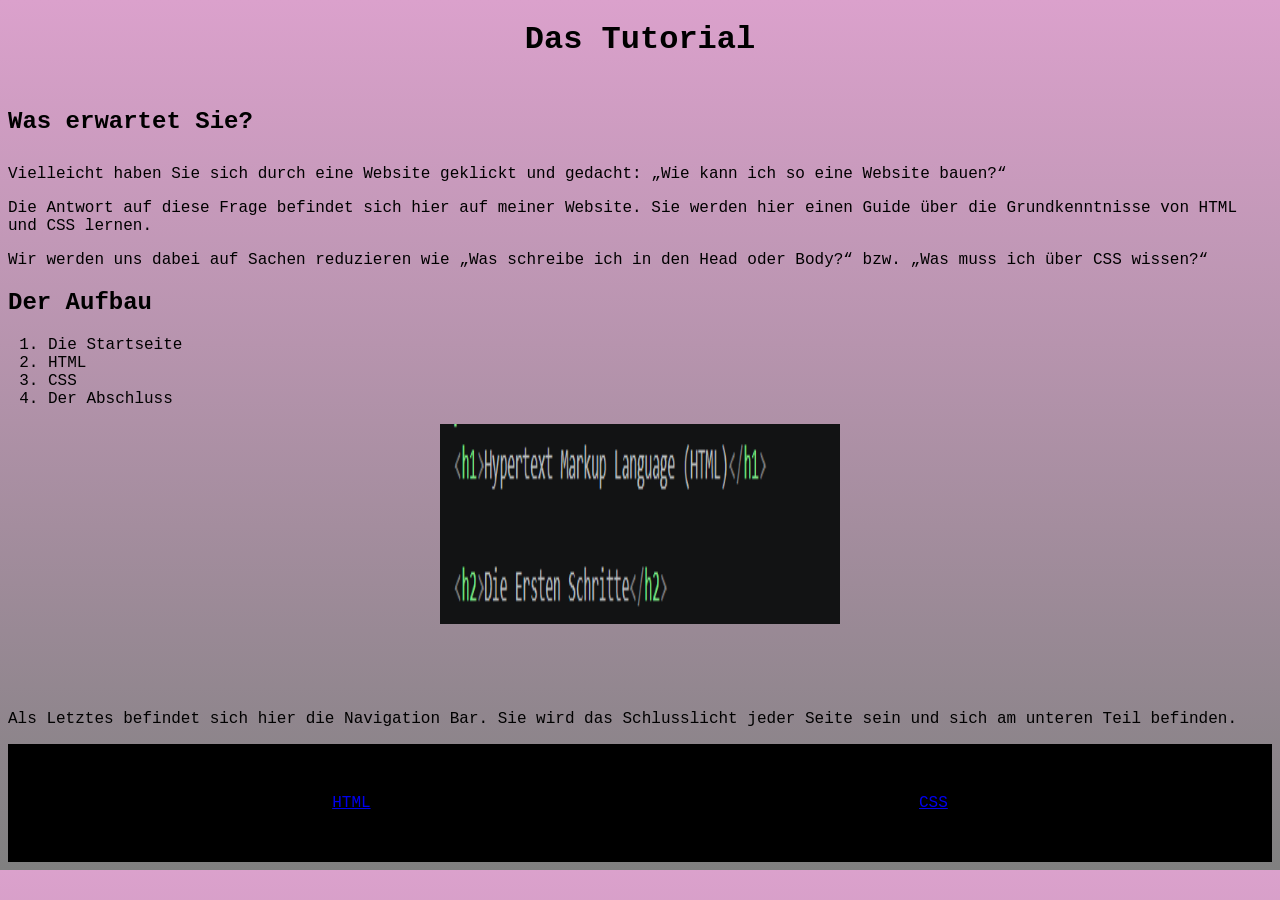
<file: index.html>
<!DOCTYPE html>
<html lang="de"> 

<head>
<meta charset="UTF-8">
<title>Tutorial zur Website-Erstellung</title>
<link rel="stylesheet" type="text/css" href="Startseite.css">
</head>

<body>
    <h1 class="Hauptueber">Das Tutorial</h1>
    <h2 class="nebenueber1">Was erwartet Sie?</h2>

    <div> 
        <p>Vielleicht haben Sie sich durch eine Website geklickt und gedacht: „Wie kann ich so eine Website bauen?“</p>
        <p>Die Antwort auf diese Frage befindet sich hier auf meiner Website. Sie werden hier einen Guide über die Grundkenntnisse von HTML und CSS lernen.</p>
        <p>Wir werden uns dabei auf Sachen reduzieren wie „Was schreibe ich in den Head oder Body?“ bzw. „Was muss ich über CSS wissen?“</p>
    </div>

    <h2>Der Aufbau</h2>
    <div>
        <ol>
            <li>Die Startseite</li>
            <li>HTML</li>
            <li>CSS</li>
            <li>Der Abschluss</li>
        </ol>
    </div>

    <div class="pic">
        <img class="pic" src="Screenshot 2026-09-24 100950.png" width="400" height="200" alt=""/>
    </div>

    <p>Als Letztes befindet sich hier die Navigation Bar. Sie wird das Schlusslicht jeder Seite sein und sich am unteren Teil befinden.</p>

    <div class="navbar">
        <a class="navbar1" href="HTML.html">HTML</a>
        <a class="navbar2" href="Css.html">CSS</a>
    </div>

</body>
</html>
</file>
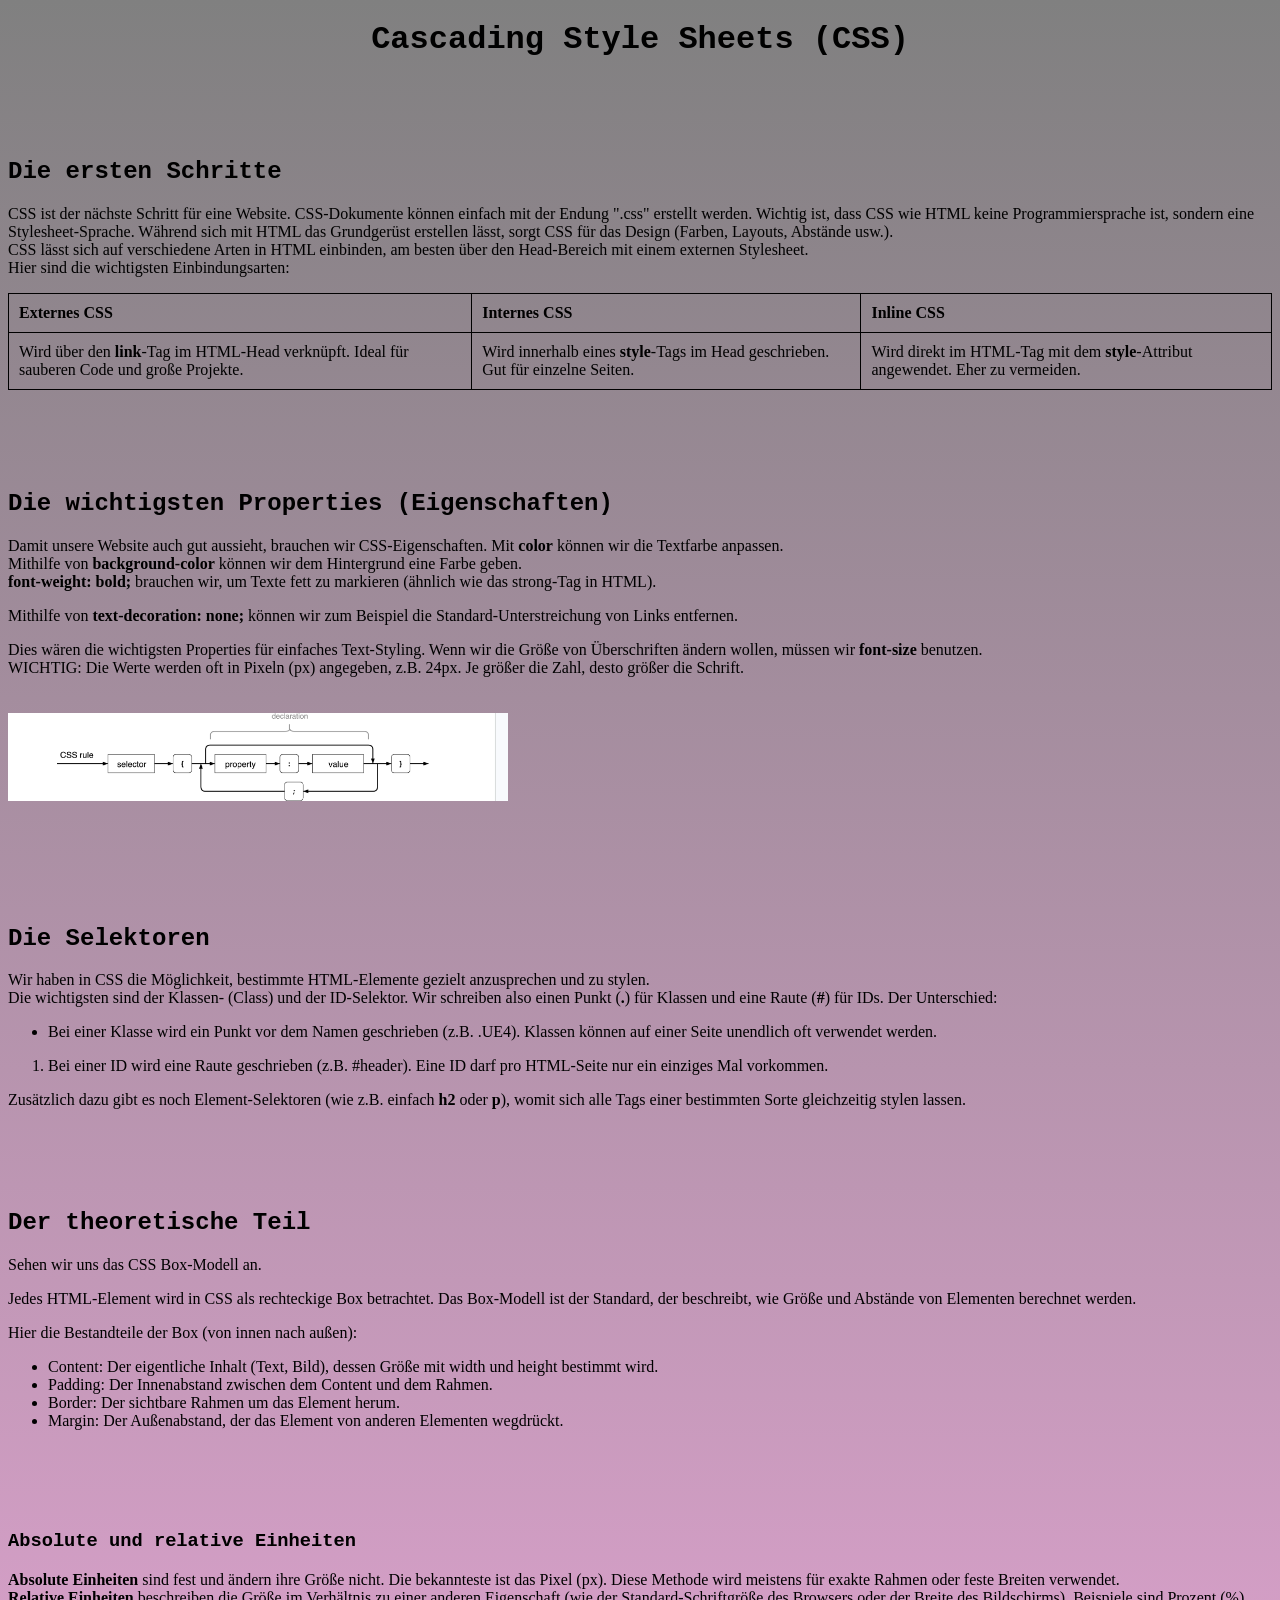
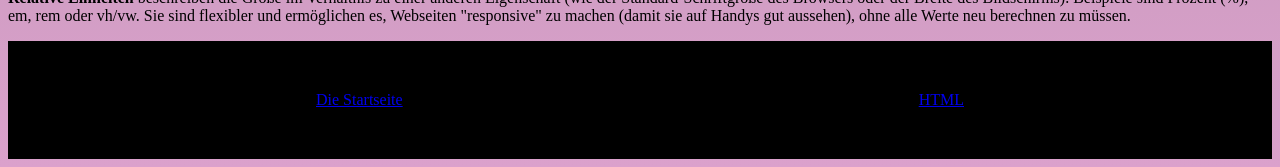
<file: Css.html>
<!DOCTYPE html>
<html lang="de">
<head>
    <meta charset="UTF-8">
    <title>CSS Grundlagen</title>
    <link rel="stylesheet" type="text/css" href="Css.css">
</head>
<body>
    <h1 class="UE1">Cascading Style Sheets (CSS)</h1>

    <h2 class="UE2">Die ersten Schritte</h2>

    <div>
        <p>CSS ist der nächste Schritt für eine Website. CSS-Dokumente können einfach mit der Endung ".css" erstellt werden. Wichtig ist, dass CSS wie HTML keine Programmiersprache ist, sondern eine Stylesheet-Sprache. Während sich mit HTML das Grundgerüst erstellen lässt, sorgt CSS für das Design (Farben, Layouts, Abstände usw.). <br> CSS lässt sich auf verschiedene Arten in HTML einbinden, am besten über den Head-Bereich mit einem externen Stylesheet.<br>Hier sind die wichtigsten Einbindungsarten:</p>

        <table>
            <tr>
                <th>Externes CSS</th>
                <th>Internes CSS</th> 
                <th>Inline CSS</th>
            </tr>
            <tr>
                <td>Wird über den <strong>link</strong>-Tag im HTML-Head verknüpft. Ideal für sauberen Code und große Projekte.</td>
                <td>Wird innerhalb eines <strong>style</strong>-Tags im Head geschrieben. Gut für einzelne Seiten.</td> 
                <td>Wird direkt im HTML-Tag mit dem <strong>style</strong>-Attribut angewendet. Eher zu vermeiden.</td>
            </tr>
        </table>

        <h2 class="UE3">Die wichtigsten Properties (Eigenschaften)</h2>

        <p>Damit unsere Website auch gut aussieht, brauchen wir CSS-Eigenschaften. Mit <strong>color</strong> können wir die Textfarbe anpassen.<br> Mithilfe von <strong>background-color</strong> können wir dem Hintergrund eine Farbe geben.<br> <strong>font-weight: bold;</strong> brauchen wir, um Texte fett zu markieren (ähnlich wie das strong-Tag in HTML).</p>
        
        <p>Mithilfe von <strong>text-decoration: none;</strong> können wir zum Beispiel die Standard-Unterstreichung von Links entfernen.</p>
        
        <p>Dies wären die wichtigsten Properties für einfaches Text-Styling. Wenn wir die Größe von Überschriften ändern wollen, müssen wir <strong>font-size</strong> benutzen.<br> WICHTIG: Die Werte werden oft in Pixeln (px) angegeben, z.B. 24px. Je größer die Zahl, desto größer die Schrift.</p>

        <img src="Screenshot 2026-10-08 101936.png" width="500" height="" alt="Screenshot über CSS Eigenschaften"/>
    </div>

    <div>
        <h2 class="UE4">Die Selektoren</h2>

        <p>Wir haben in CSS die Möglichkeit, bestimmte HTML-Elemente gezielt anzusprechen und zu stylen.<br>Die wichtigsten sind der Klassen- (Class) und der ID-Selektor. Wir schreiben also einen Punkt (<strong>.</strong>) für Klassen und eine Raute (<strong>#</strong>) für IDs. Der Unterschied:</p>
        
        <ul>
            <li>Bei einer Klasse wird ein Punkt vor dem Namen geschrieben (z.B. .UE4). Klassen können auf einer Seite unendlich oft verwendet werden.</li>
        </ul>

        <ol>
            <li>Bei einer ID wird eine Raute geschrieben (z.B. #header). Eine ID darf pro HTML-Seite nur ein einziges Mal vorkommen.</li>
        </ol>

        <p>Zusätzlich dazu gibt es noch Element-Selektoren (wie z.B. einfach <strong>h2</strong> oder <strong>p</strong>), womit sich alle Tags einer bestimmten Sorte gleichzeitig stylen lassen.</p>
    </div>

    <div>
        <h2 class="UE5">Der theoretische Teil</h2>
        <p>Sehen wir uns das CSS Box-Modell an.</p>
        <p>Jedes HTML-Element wird in CSS als rechteckige Box betrachtet. Das Box-Modell ist der Standard, der beschreibt, wie Größe und Abstände von Elementen berechnet werden.</p>
    
        <p>Hier die Bestandteile der Box (von innen nach außen):<br></p>
        <ul>
            <li>Content: Der eigentliche Inhalt (Text, Bild), dessen Größe mit width und height bestimmt wird.</li>
            <li>Padding: Der Innenabstand zwischen dem Content und dem Rahmen.</li>
            <li>Border: Der sichtbare Rahmen um das Element herum.</li>
            <li>Margin: Der Außenabstand, der das Element von anderen Elementen wegdrückt.</li>
        </ul>

        <h3 class="UE6">Absolute und relative Einheiten</h3>

        <p><strong>Absolute Einheiten</strong> sind fest und ändern ihre Größe nicht. Die bekannteste ist das Pixel (px). Diese Methode wird meistens für exakte Rahmen oder feste Breiten verwendet.<br> 

        <strong>Relative Einheiten</strong> beschreiben die Größe im Verhältnis zu einer anderen Eigenschaft (wie der Standard-Schriftgröße des Browsers oder der Breite des Bildschirms). Beispiele sind Prozent (%), em, rem oder vh/vw. Sie sind flexibler und ermöglichen es, Webseiten "responsive" zu machen (damit sie auf Handys gut aussehen), ohne alle Werte neu berechnen zu müssen.</p>
        
        
    </div>

    <div class="navbar">
        <a class="navbar1" href="Startseite.html">Die Startseite</a>
        
        <a class="navbar2" href="Html.html">HTML</a>
        
    </div>
</body>
</html>
</file>
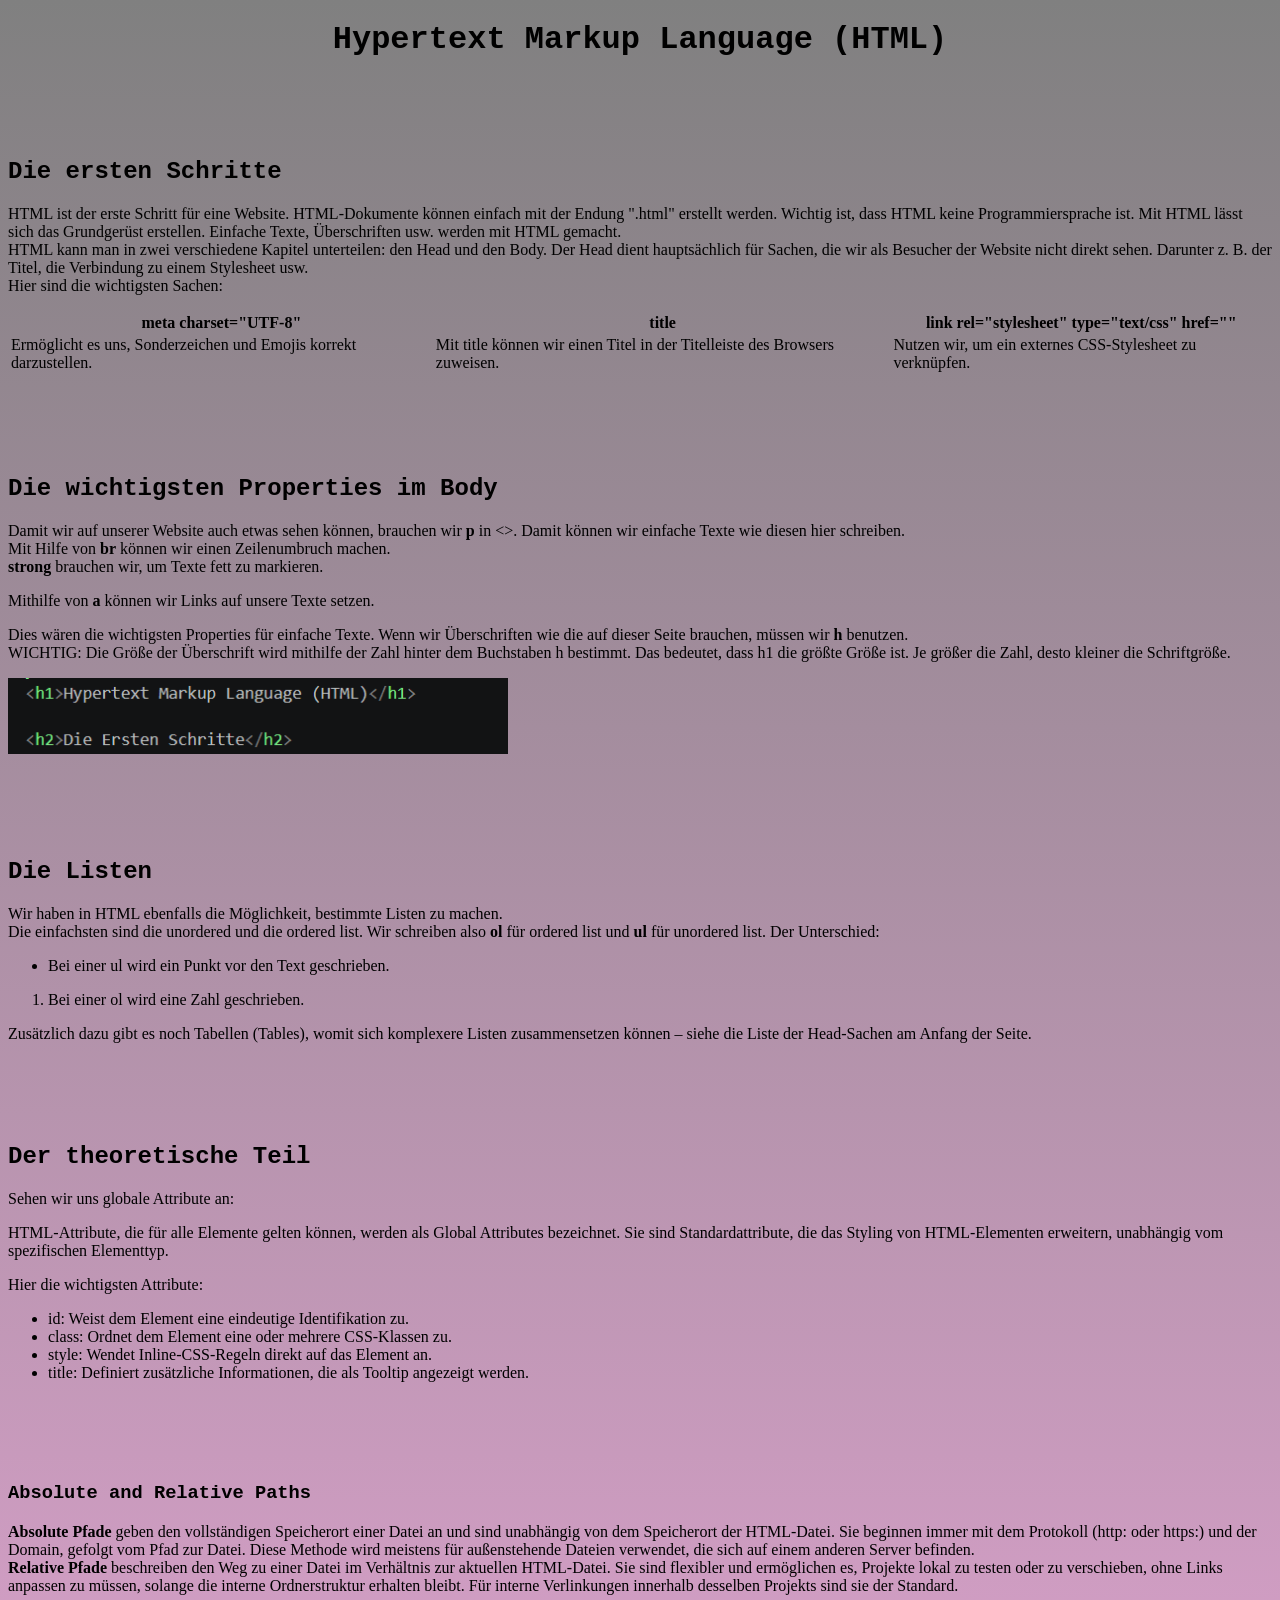
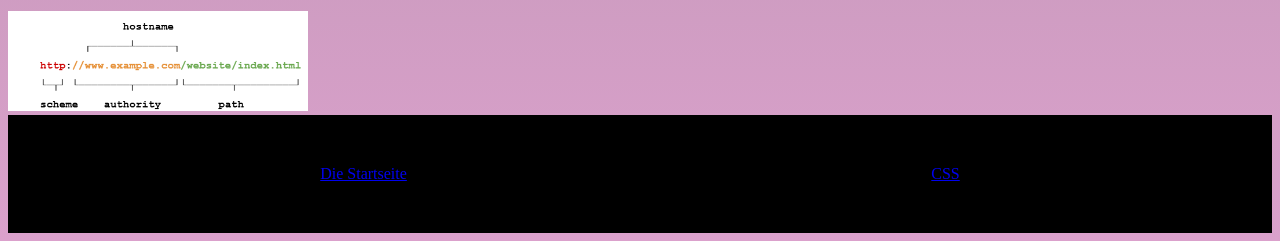
<file: HTML.html>
<!DOCTYPE html>
<html lang="de">
<head>
<meta charset="UTF-8">
<title>HTML</title>
<link rel="stylesheet" type="text/css" href="Html.css">
</head>
<body>
    <h1 class="UE1">Hypertext Markup Language (HTML)</h1>

    <h2 class="UE2">Die ersten Schritte</h2>

    <div>
        <p>HTML ist der erste Schritt für eine Website. HTML-Dokumente können einfach mit der Endung ".html" erstellt werden. Wichtig ist, dass HTML keine Programmiersprache ist. Mit HTML lässt sich das Grundgerüst erstellen. Einfache Texte, Überschriften usw. werden mit HTML gemacht. <br> HTML kann man in zwei verschiedene Kapitel unterteilen: den Head und den Body. Der Head dient hauptsächlich für Sachen, die wir als Besucher der Website nicht direkt sehen. Darunter z. B. der Titel, die Verbindung zu einem Stylesheet usw.<br>Hier sind die wichtigsten Sachen:</p>

        <table>
    <tr>
        <th>meta charset="UTF-8"</th>
        <th>title</th> 
        <th>link rel="stylesheet" type="text/css" href=""</th>
    </tr>
    <tr>
        <td>Ermöglicht es uns, Sonderzeichen und Emojis korrekt darzustellen.</td>
        <td>Mit title können wir einen Titel in der Titelleiste des Browsers zuweisen.</td> 
        <td>Nutzen wir, um ein externes CSS-Stylesheet zu verknüpfen.</td>
    </tr>
</table>

<h2 class="UE3">Die wichtigsten Properties im Body</h2>

<p>Damit wir auf unserer Website auch etwas sehen können, brauchen wir <strong>p</strong> in <>. Damit können wir einfache Texte wie diesen hier schreiben.<br> Mit Hilfe von <strong>br</strong> können wir einen Zeilenumbruch machen.<br> <strong>strong</strong> brauchen wir, um Texte fett zu markieren.</p>
<p>Mithilfe von <strong>a</strong> können wir Links auf unsere Texte setzen.</p>
<p>Dies wären die wichtigsten Properties für einfache Texte. Wenn wir Überschriften wie die auf dieser Seite brauchen, müssen wir <strong>h</strong> benutzen.<br> WICHTIG: Die Größe der Überschrift wird mithilfe der Zahl hinter dem Buchstaben h bestimmt. Das bedeutet, dass h1 die größte Größe ist. Je größer die Zahl, desto kleiner die Schriftgröße.</p>

<img src="Screenshot 2026-09-24 100950.png" width="500" height="" alt="Screenshot über die Überschrift"/>

    </div>

    <div>
        <h2 class="UE4">Die Listen</h2>

        <p>Wir haben in HTML ebenfalls die Möglichkeit, bestimmte Listen zu machen.<br>Die einfachsten sind die unordered und die ordered list. Wir schreiben also <strong>ol</strong> für ordered list und <strong>ul</strong> für unordered list. Der Unterschied:</p>
        <ul>
            <li>Bei einer ul wird ein Punkt vor den Text geschrieben.</li>
        </ul>

        <ol>
            <li>Bei einer ol wird eine Zahl geschrieben.</li>
        </ol>

        <p>Zusätzlich dazu gibt es noch Tabellen (Tables), womit sich komplexere Listen zusammensetzen können – siehe die Liste der Head-Sachen am Anfang der Seite.</p>
    </div>

    <div>
        <h2 class="UE5">Der theoretische Teil</h2>
        <p>Sehen wir uns globale Attribute an:</p>
        <p>HTML-Attribute, die für alle Elemente gelten können, werden als Global Attributes bezeichnet. Sie sind Standardattribute, die das Styling von HTML-Elementen erweitern, unabhängig vom spezifischen Elementtyp.</p>
    
    <p>Hier die wichtigsten Attribute:<br></p>
    <ul>
        <li>id: Weist dem Element eine eindeutige Identifikation zu.</li>
        <li>class: Ordnet dem Element eine oder mehrere CSS-Klassen zu.</li>
        <li>style: Wendet Inline-CSS-Regeln direkt auf das Element an.</li>
        <li>title: Definiert zusätzliche Informationen, die als Tooltip angezeigt werden.</li>
    </ul>

    <h3 class="UE6">Absolute and Relative Paths</h3>

    <p><strong>Absolute Pfade</strong> geben den vollständigen Speicherort einer Datei an und sind unabhängig von dem Speicherort der HTML-Datei. Sie beginnen immer mit dem Protokoll (http: oder https:) und der Domain, gefolgt vom Pfad zur Datei. Diese Methode wird meistens für außenstehende Dateien verwendet, die sich auf einem anderen Server befinden.<br> 

<strong>Relative Pfade</strong> beschreiben den Weg zu einer Datei im Verhältnis zur aktuellen HTML-Datei. Sie sind flexibler und ermöglichen es, Projekte lokal zu testen oder zu verschieben, ohne Links anpassen zu müssen, solange die interne Ordnerstruktur erhalten bleibt. Für interne Verlinkungen innerhalb desselben Projekts sind sie der Standard.</p>
<img src="Screenshot 2026-10-01 101947.png" width="300" height="100" alt="Picture of a tree."/>
    </div>

    <div class="navbar">
<a class="navbar1" href="Startseite.html">Die Startseite</a>
<a class="navbar2" href="Css.html">CSS</a>
</div>
</body>
</html>
</file>
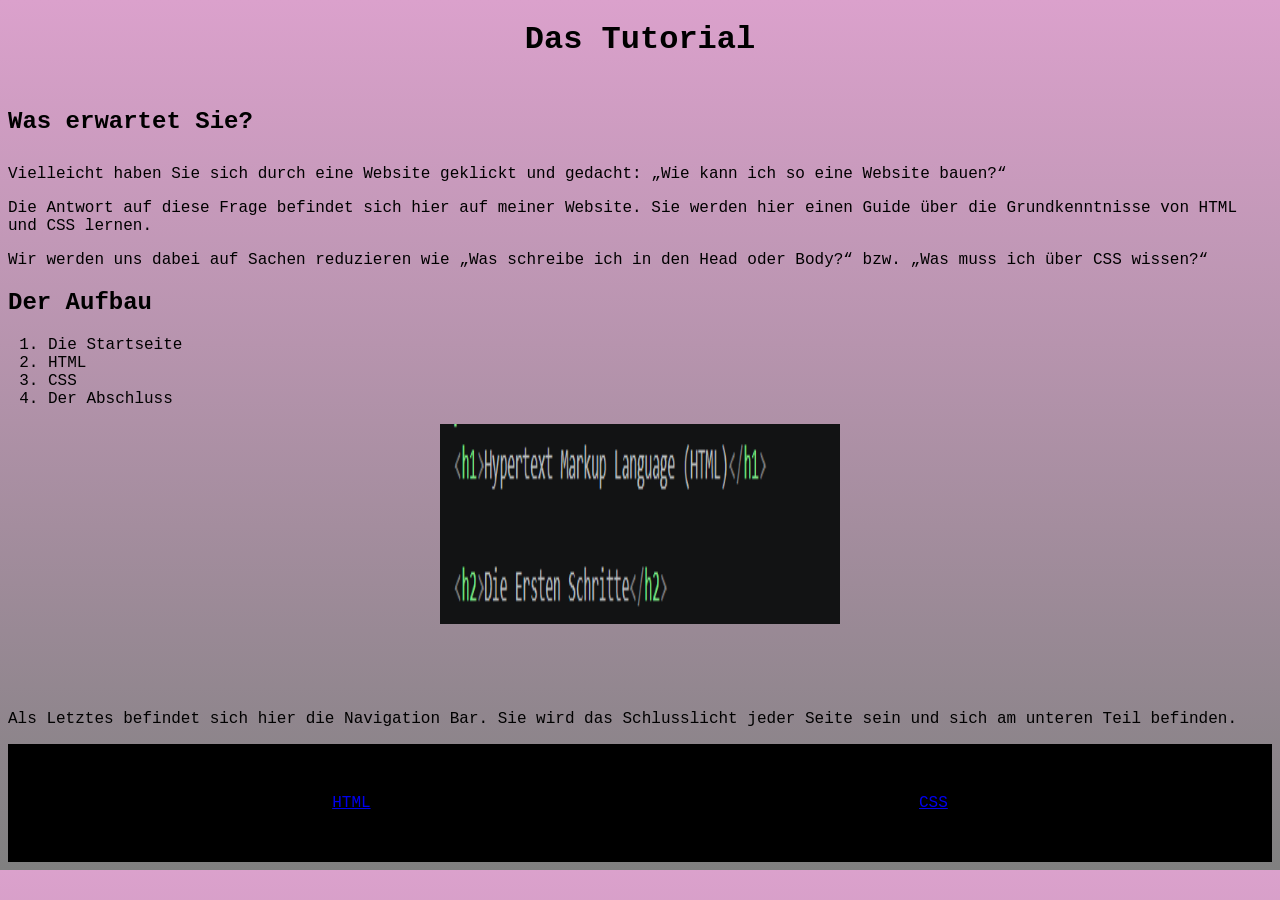
<file: Startseite.html>
<!DOCTYPE html>
<html lang="de"> 

<head>
<meta charset="UTF-8">
<title>Tutorial zur Website-Erstellung</title>
<link rel="stylesheet" type="text/css" href="Startseite.css">
</head>

<body>
    <h1 class="Hauptueber">Das Tutorial</h1>
    <h2 class="nebenueber1">Was erwartet Sie?</h2>

    <div> 
        <p>Vielleicht haben Sie sich durch eine Website geklickt und gedacht: „Wie kann ich so eine Website bauen?“</p>
        <p>Die Antwort auf diese Frage befindet sich hier auf meiner Website. Sie werden hier einen Guide über die Grundkenntnisse von HTML und CSS lernen.</p>
        <p>Wir werden uns dabei auf Sachen reduzieren wie „Was schreibe ich in den Head oder Body?“ bzw. „Was muss ich über CSS wissen?“</p>
    </div>

    <h2>Der Aufbau</h2>
    <div>
        <ol>
            <li>Die Startseite</li>
            <li>HTML</li>
            <li>CSS</li>
            <li>Der Abschluss</li>
        </ol>
    </div>

    <div class="pic">
        <img class="pic" src="Screenshot 2026-09-24 100950.png" width="400" height="200" alt=""/>
    </div>

    <p>Als Letztes befindet sich hier die Navigation Bar. Sie wird das Schlusslicht jeder Seite sein und sich am unteren Teil befinden.</p>

    <div class="navbar">
        <a class="navbar1" href="HTML.html">HTML</a>
        <a class="navbar2" href="Css.html">CSS</a>
    </div>

</body>
</html>
</file>
<file: Startseite.css>
body{
    background-image: linear-gradient(to top, grey,rgb(219, 161, 204));
    font-family: 'Courier New', Courier, monospace;

}

.Hauptueber{
    display: flex;
    justify-content: center;
    margin-bottom: 50px;
    
}

.nebenueber1{
    margin-bottom: 30px;
    margin-top:  50px;
}

.pic{
    display: flex;
    justify-content: center;
    margin-bottom: 43px;
    
}

.navbar{
    display: flex;
    justify-content: space-around;
    padding: 50px;
    padding-left: 50px;
    background-color: black;
    hover:white;

}
.navbar1:hover{
    color: white;
    background-color: gray;
    padding: 20px 15px;
    border-radius: 4px;
}
.navbar2:hover{
    color: white;
    background-color: gray;
     padding: 20px 15px;
    border-radius: 4px;
}
.navbar3:hover{
    color:white;
    background-color: gray;
     padding: 20px 15px;
    border-radius: 4px;
}
</file>
<file: Css.css>
.UE1 {
    font-family: 'Courier New', Courier, monospace;
    display: flex;
    justify-content: center;
    margin-bottom: 100px;
}

.UE2 {
    font-family: 'Courier New', Courier, monospace;
}

.UE3 {
    font-family: 'Courier New', Courier, monospace;
    margin-top: 100px;
}

.UE4 {
    font-family: 'Courier New', Courier, monospace;
    margin-top: 100px;
}

.UE5 {
    font-family: 'Courier New', Courier, monospace;
    margin-top: 100px;
}

.UE6 {
    font-family: 'Courier New', Courier, monospace;
    margin-top: 100px;
}

body {
    background-image: linear-gradient(grey, rgb(219, 161, 204));
}


table {
    width: 100%;
    border-collapse: collapse;
    margin-bottom: 30px;
}

th, td {
    border: 1px solid black;
    padding: 10px;
    text-align: left;
}

img {
    max-width: 100%;
    height: auto;
    margin: 20px 0;
}


.navbar {
    display: flex;
    justify-content: space-around;
    padding: 50px;
    background-color: black;
}

.navbar1:hover {
    color: white;
    background-color: gray;
    padding: 20px 15px;
    border-radius: 4px;
}

.navbar2:hover {
    color: white;
    background-color: gray;
    padding: 20px 15px;
    border-radius: 4px;
}

.navbar3:hover {
    color: white;
    background-color: gray;
    padding: 20px 15px;
    border-radius: 4px;
}
</file>
<file: Html.css>
.UE1{
    font-family: 'Courier New', Courier, monospace;
    color: ;
    display: flex;
    justify-content: center;
    margin-bottom: 100px;
}
.UE2{
    font-family: 'Courier New', Courier, monospace;
}
.UE3{
    font-family: 'Courier New', Courier, monospace;
    margin-top: 100px;
}
.UE4{
    font-family: 'Courier New', Courier, monospace;
    margin-top: 100px;
}
.UE5{
    font-family: 'Courier New', Courier, monospace;
    margin-top: 100px;
}
.UE6{
    font-family: 'Courier New', Courier, monospace;
    margin-top: 100px;
}

body{
    background-image: linear-gradient(grey,rgb(219, 161, 204));
}




























.navbar{
    display: flex;
    justify-content: space-around;
    padding: 50px;
    padding-left: 50px;
    background-color: black;
    hover:white;

}
.navbar1:hover{
    color: white;
    background-color: gray;
    padding: 20px 15px;
    border-radius: 4px;
}
.navbar2:hover{
    color: white;
    background-color: gray;
     padding: 20px 15px;
    border-radius: 4px;
}
.navbar3:hover{
    color:white;
    background-color: gray;
     padding: 20px 15px;
    border-radius: 4px;
}
</file>
